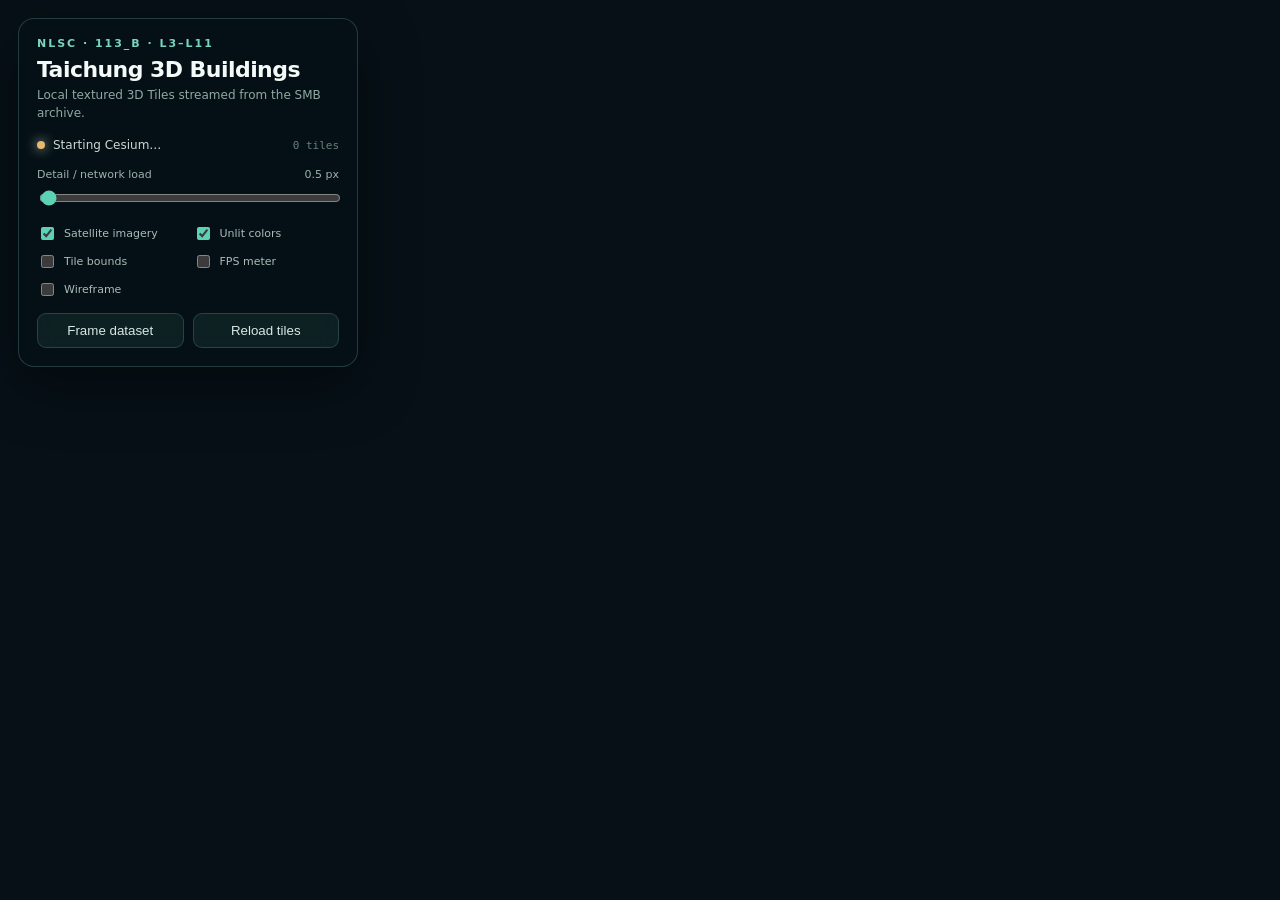
<file: cmd/nlsc-modelset-preview/index.html>
<!doctype html>
<html lang="en">
<head>
  <meta charset="utf-8">
  <meta name="viewport" content="width=device-width, initial-scale=1">
  <title>Taichung 3D Buildings</title>
  <script src="https://cesium.com/downloads/cesiumjs/releases/1.143/Build/Cesium/Cesium.js"></script>
  <link rel="stylesheet" href="https://cesium.com/downloads/cesiumjs/releases/1.143/Build/Cesium/Widgets/widgets.css">
  <style>
    :root { color-scheme: dark; font-family: Inter, ui-sans-serif, system-ui, sans-serif; }
    * { box-sizing: border-box; }
    html, body, #cesium { width: 100%; height: 100%; margin: 0; overflow: hidden; background: #061016; }
    .panel {
      position: fixed; z-index: 10; top: 18px; left: 18px; width: min(340px, calc(100vw - 36px));
      padding: 18px; border: 1px solid rgba(145, 214, 198, .22); border-radius: 16px;
      background: rgba(5, 17, 22, .86); box-shadow: 0 18px 60px rgba(0, 0, 0, .35);
      backdrop-filter: blur(18px);
    }
    .eyebrow { color: #78d6be; font-size: 11px; font-weight: 750; letter-spacing: .18em; text-transform: uppercase; }
    h1 { margin: 7px 0 4px; color: #f3faf7; font-size: 22px; letter-spacing: -.025em; }
    .subtitle { margin: 0 0 16px; color: #91a9a3; font-size: 12px; line-height: 1.5; }
    .status-row { display: flex; align-items: center; justify-content: space-between; gap: 12px; margin-bottom: 16px; }
    .status { display: flex; align-items: center; gap: 8px; min-width: 0; color: #c9dad5; font-size: 12px; }
    .dot { width: 8px; height: 8px; flex: 0 0 auto; border-radius: 50%; background: #e8b86d; box-shadow: 0 0 12px currentColor; }
    .dot.ready { background: #53d39e; }
    .dot.error { background: #ff6d75; }
    .metric { color: #68807a; font: 11px ui-monospace, SFMono-Regular, Menlo, monospace; white-space: nowrap; }
    .control { margin-top: 12px; }
    .control-head { display: flex; justify-content: space-between; margin-bottom: 7px; color: #9db2ad; font-size: 11px; }
    input[type="range"] { width: 100%; accent-color: #5dd1b4; }
    .checks { display: grid; grid-template-columns: 1fr 1fr; gap: 9px; margin: 14px 0; }
    label.check { display: flex; align-items: center; gap: 7px; color: #aabcb7; font-size: 11px; cursor: pointer; }
    input[type="checkbox"] { accent-color: #5dd1b4; }
    .actions { display: grid; grid-template-columns: 1fr 1fr; gap: 9px; }
    button {
      border: 1px solid rgba(145, 214, 198, .2); border-radius: 9px; padding: 9px 11px;
      color: #d9e8e4; background: rgba(104, 177, 159, .1); font: 600 11px inherit; cursor: pointer;
    }
    button:hover { background: rgba(104, 177, 159, .2); }
    .error-box { display: none; margin-top: 12px; padding: 10px; border-radius: 8px; color: #ffc5c8; background: rgba(129, 29, 37, .28); font-size: 11px; line-height: 1.4; overflow-wrap: anywhere; }
    .error-box.visible { display: block; }
    .cesium-viewer-bottom { left: auto; right: 8px; }
    @media (max-width: 620px) { .panel { top: 10px; left: 10px; width: calc(100vw - 20px); } }
  </style>
</head>
<body>
  <div id="cesium"></div>
  <section class="panel" aria-label="3D tiles controls">
    <div class="eyebrow">NLSC · 113_B · L3–L11</div>
    <h1>Taichung 3D Buildings</h1>
    <p class="subtitle">Local textured 3D Tiles streamed from the SMB archive.</p>
    <div class="status-row">
      <div class="status"><span id="dot" class="dot"></span><span id="status">Starting Cesium…</span></div>
      <span id="metric" class="metric">0 tiles</span>
    </div>
    <div class="control">
      <div class="control-head"><span>Detail / network load</span><span id="sseValue">0.5 px</span></div>
      <input id="sse" type="range" min="0.25" max="32" step="0.25" value="0.5">
    </div>
    <div class="checks">
      <label class="check"><input id="satellite" type="checkbox" checked> Satellite imagery</label>
      <label class="check"><input id="unlit" type="checkbox" checked> Unlit colors</label>
      <label class="check"><input id="bounds" type="checkbox"> Tile bounds</label>
      <label class="check"><input id="fps" type="checkbox"> FPS meter</label>
      <label class="check"><input id="wireframe" type="checkbox"> Wireframe</label>
    </div>
    <div class="actions">
      <button id="home" type="button">Frame dataset</button>
      <button id="reload" type="button">Reload tiles</button>
    </div>
    <div id="error" class="error-box"></div>
  </section>
  <script>
    const statusEl = document.querySelector("#status");
    const dotEl = document.querySelector("#dot");
    const metricEl = document.querySelector("#metric");
    const errorEl = document.querySelector("#error");
    const tilesets = [];
    const unlitShaders = new Map();
    const search = new URLSearchParams(location.search);
    const focus = {
      longitude: Number(search.get("lon")),
      latitude: Number(search.get("lat")),
      height: Number(search.get("height"))
    };
    const hasFocus = search.has("lon") && search.has("lat") && search.has("height") &&
      Number.isFinite(focus.longitude) && Number.isFinite(focus.latitude) && Number.isFinite(focus.height);
    let residentTiles = 0;

    function setStatus(message, kind = "loading") {
      statusEl.textContent = message;
      dotEl.className = `dot ${kind === "loading" ? "" : kind}`;
    }

    function showError(error) {
      const message = error instanceof Error ? error.message : String(error);
      setStatus("Load failed", "error");
      errorEl.textContent = message;
      errorEl.classList.add("visible");
      console.error(error);
    }

    const viewer = new Cesium.Viewer("cesium", {
      baseLayer: false,
      baseLayerPicker: false,
      geocoder: false,
      homeButton: false,
      sceneModePicker: false,
      navigationHelpButton: false,
      animation: false,
      timeline: false,
      infoBox: false,
      selectionIndicator: false,
      scene3DOnly: true
    });
    viewer.scene.globe.baseColor = Cesium.Color.fromCssColorString("#07141b");
    viewer.scene.backgroundColor = Cesium.Color.fromCssColorString("#061016");
    viewer.scene.globe.enableLighting = true;

    let satelliteLayer;

    async function loadSatellite() {
      try {
        const provider = await Cesium.ArcGisMapServerImageryProvider.fromUrl(
          "https://services.arcgisonline.com/ArcGIS/rest/services/World_Imagery/MapServer",
          { enablePickFeatures: false }
        );
        satelliteLayer = viewer.imageryLayers.addImageryProvider(provider);
        satelliteLayer.show = document.querySelector("#satellite").checked;
      } catch (error) {
        console.warn("Satellite imagery unavailable", error);
      }
    }

    async function loadTileset(url) {
      const tileset = await Cesium.Cesium3DTileset.fromUrl(url, {
        maximumScreenSpaceError: Number(document.querySelector("#sse").value),
        dynamicScreenSpaceError: false,
        skipLevelOfDetail: false,
        cacheBytes: 512 * 1024 * 1024,
        shadows: Cesium.ShadowMode.DISABLED
      });
      const unlitShader = new Cesium.CustomShader({
        lightingModel: Cesium.LightingModel.UNLIT
      });
      unlitShaders.set(tileset, unlitShader);
      if (document.querySelector("#unlit").checked) {
        tileset.customShader = unlitShader;
      }
      viewer.scene.primitives.add(tileset);
      tilesets.push(tileset);
      tileset.tileLoad.addEventListener(() => {
        residentTiles += 1;
        metricEl.textContent = `${residentTiles.toLocaleString()} tiles`;
        setStatus("Streaming buildings…");
      });
      tileset.tileUnload.addEventListener(() => {
        residentTiles = Math.max(0, residentTiles - 1);
        metricEl.textContent = `${residentTiles.toLocaleString()} tiles`;
      });
      tileset.tileFailed.addEventListener((error) => showError(error.message || error));
      tileset.allTilesLoaded.addEventListener(() => setStatus("View loaded", "ready"));
    }

    async function loadTilesets() {
      try {
        setStatus("Reading tilesets…");
        const response = await fetch("/tile-sources.json");
        if (!response.ok) throw new Error(`Tile source list: HTTP ${response.status}`);
        const sources = await response.json();
        await Promise.all(sources.map(loadTileset));
        await frameView();
        setStatus("Streaming buildings…");
      } catch (error) {
        showError(error);
      }
    }

    async function frameView() {
      if (!hasFocus) {
        await viewer.zoomTo(tilesets[0], new Cesium.HeadingPitchRange(0, -0.55, 0));
        return;
      }
      const target = Cesium.Cartesian3.fromDegrees(focus.longitude, focus.latitude);
      viewer.camera.lookAt(target, new Cesium.HeadingPitchRange(0, -0.7, focus.height));
    }

    document.querySelector("#sse").addEventListener("input", (event) => {
      const value = Number(event.target.value);
      document.querySelector("#sseValue").textContent = `${value} px`;
      for (const tileset of tilesets) tileset.maximumScreenSpaceError = value;
    });
    document.querySelector("#satellite").addEventListener("change", (event) => {
      if (satelliteLayer) satelliteLayer.show = event.target.checked;
    });
    document.querySelector("#unlit").addEventListener("change", (event) => {
      for (const tileset of tilesets) {
        tileset.customShader = event.target.checked ? unlitShaders.get(tileset) : undefined;
      }
    });
    document.querySelector("#bounds").addEventListener("change", (event) => {
      for (const tileset of tilesets) tileset.debugShowBoundingVolume = event.target.checked;
    });
    document.querySelector("#fps").addEventListener("change", (event) => {
      viewer.scene.debugShowFramesPerSecond = event.target.checked;
    });
    document.querySelector("#wireframe").addEventListener("change", (event) => {
      for (const tileset of tilesets) tileset.debugWireframe = event.target.checked;
    });
    document.querySelector("#home").addEventListener("click", () => { if (tilesets[0]) frameView(); });
    document.querySelector("#reload").addEventListener("click", () => location.reload());
    viewer.scene.renderError.addEventListener((_scene, error) => showError(error));
    loadSatellite();
    loadTilesets();
  </script>
</body>
</html>
</file>
